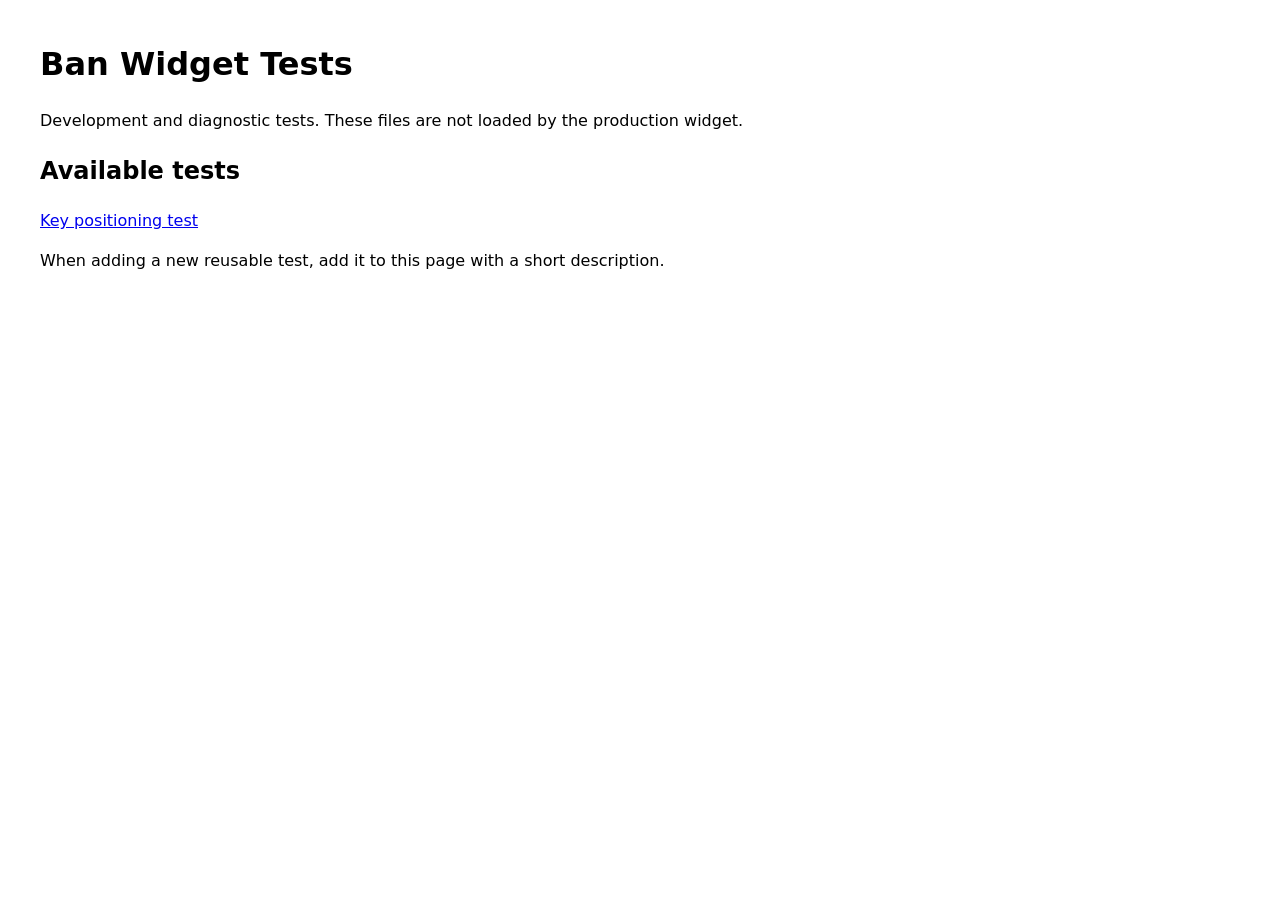
<file: tests/index.html>
<!doctype html>
<html lang="en">
<head>
  <meta charset="utf-8" />
  <meta name="viewport" content="width=device-width,initial-scale=1" />
  <title>Ban Widget Tests</title>
  <style>
    body { font-family: system-ui, sans-serif; margin: 40px; line-height: 1.5; }
    a { display: block; margin: 12px 0; }
    code { background: #eee; padding: 2px 5px; border-radius: 4px; }
  </style>
</head>
<body>
  <h1>Ban Widget Tests</h1>
  <p>Development and diagnostic tests. These files are not loaded by the production widget.</p>

  <h2>Available tests</h2>
  <a href="key-test.html">Key positioning test</a>

  <p>When adding a new reusable test, add it to this page with a short description.</p>
</body>
</html>
</file>
